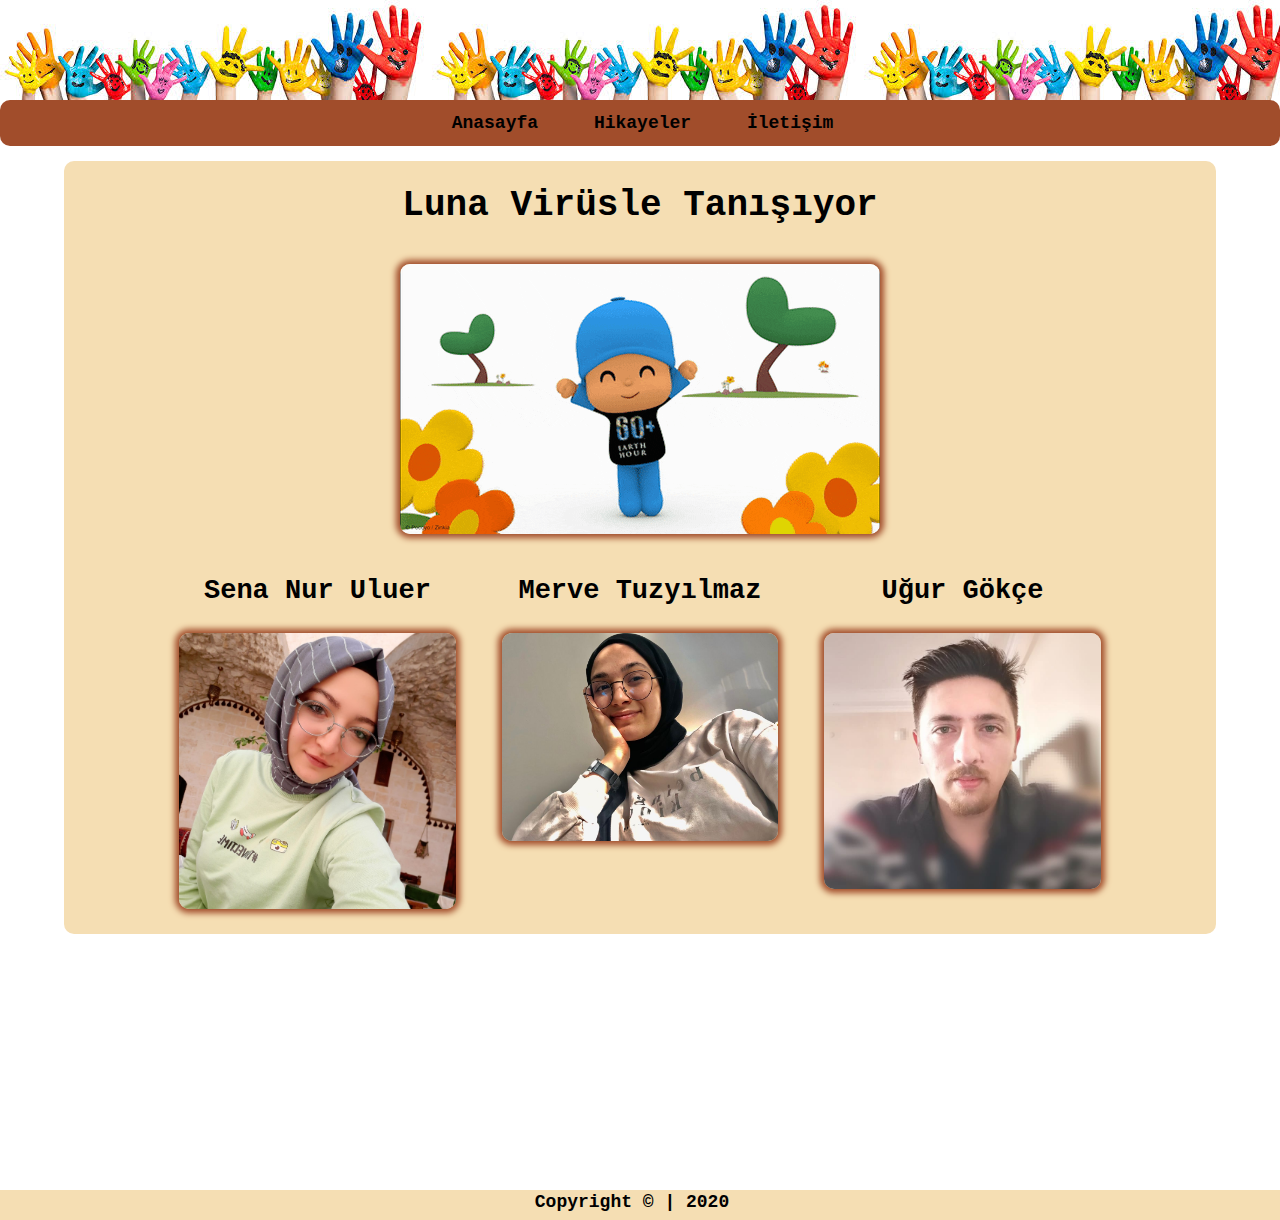
<file: index.html>
<!DOCTYPE html>
<html lang="tr">

<head>
    <meta charset="utf-8">
    <title>Luna Virüsle Tanışıyor</title>
    <link rel="stylesheet" href="style.css">
    <link rel="stylesheet" href="https://use.fontawesome.com/releases/v5.0.13/css/all.css" integrity="sha384-DNOHZ68U8hZfKXOrtjWvjxusGo9WQnrNx2sqG0tfsghAvtVlRW3tvkXWZh58N9jp" crossorigin="anonymous">
    <meta name="viewport" content="width=device-width, initial-scale=1.0">

    <head></head>

    <body>

        <header>
            <a href="index.html">

        </header>

        <nav><a href="index.html"><i class="fas fa-home"></i><span class="navyazi">Anasayfa</span></a>
            <a href="hikayeler.html"><i class="fas fa-cogs"></i><span class="navyazi">Hikayeler</span></a>
            <a href="iletisim.html"><i class="fas fa-phone"></i><span class="navyazi">İletişim</span></a>
        </nav>

        <main>
            <h1>Luna Virüsle Tanışıyor</h1>
            <div class="govde"><img id="gifmain" src=ziplayancocuk.gif alt="gif"></div>
            <div class="govde">
                <div class="resim">
                    <h2>Sena Nur Uluer</h2>
                    <img id="gifmain" src="sena.jpg" alt="">
                </div>
                <div class="resim">
                    <h2>Merve Tuzyılmaz</h2>
                    <img id="gifmain" src="merve.jpg" alt="">
                </div>
                <div style="margin-right:0 !important;" class="resim">
                    <h2>Uğur Gökçe</h2>
                    <img id="gifmain" src="ugur.jpg" alt="">
                </div>

            </div>




        </main>
        <footer>Copyright &copy; | 2020
            <a href="https://www.facebook.com" target="_blank"><i class="fab fa-facebook-square"></i></a>
            <a href="https://www.twitter.com" target="_blank"><i class="fab fa-twitter-square"></i></a>
            <a href="https://tr.linkedin.com" target="_blank"><i class="fab fa-linkedin"></i></a>
            <a href="https://www.instagram.com" target="_blank"><i class="fab fa-instagram"></i></a>
        </footer>



    </body>

</html>
</file>
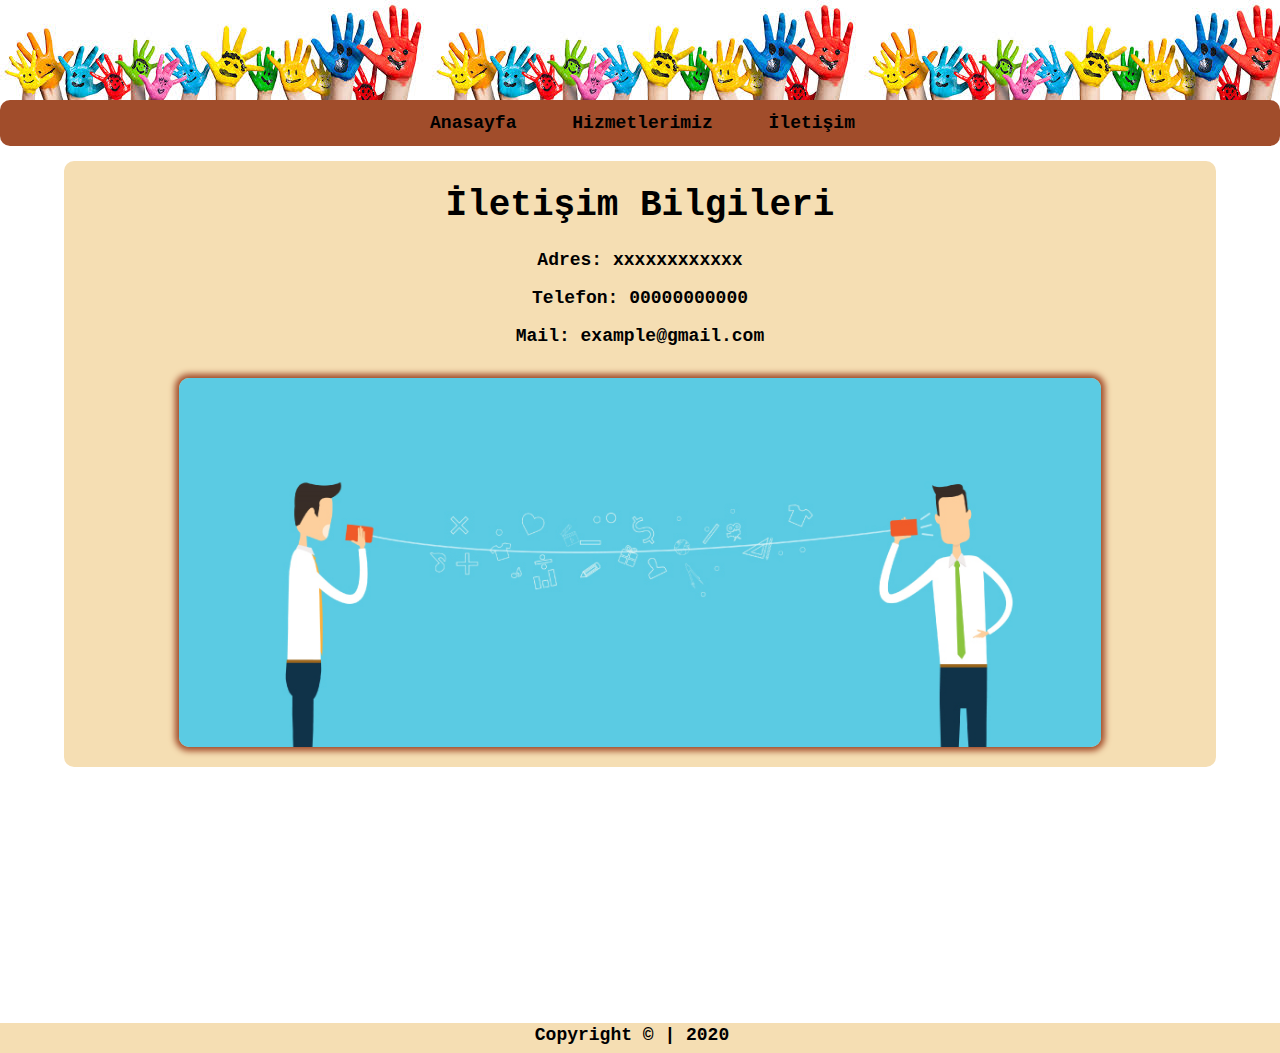
<file: iletisim.html>
<!DOCTYPE html>
<html lang="tr">

<head>
    <meta charset="utf-8">
    <title>Luna Virüsle Tanışıyor</title>
    <link rel="stylesheet" href="style.css">
    <link rel="stylesheet" href="https://use.fontawesome.com/releases/v5.0.13/css/all.css" integrity="sha384-DNOHZ68U8hZfKXOrtjWvjxusGo9WQnrNx2sqG0tfsghAvtVlRW3tvkXWZh58N9jp" crossorigin="anonymous">
    <meta name="viewport" content="width=device-width, initial-scale=1.0">

    <head></head>

    <body>

        <header>
            <a href="index.html">
        </header>

        <nav><a href="index.html"><i class="fas fa-home"></i><span class="navyazi">Anasayfa</span></a>
            <a href="hikayeler.html"><i class="fas fa-cogs"></i><span class="navyazi">Hizmetlerimiz</span></a>
            <a href="iletisim.html"><i class="fas fa-phone"></i><span class="navyazi">İletişim</span></a>
        </nav>

        <main>
            <div class="govde">

                <h1>İletişim Bilgileri</h1>
                <p>Adres: xxxxxxxxxxxx</p>
                <p>Telefon: 00000000000</p>
                <p>Mail: example@gmail.com</p>

                <img id="gifmain" src="iletisim.jpg" alt="">
            </div>

        </main>

        <footer>Copyright &copy; | 2020
            <a href="https://www.facebook.com" target="_blank"><i class="fab fa-facebook-square"></i></a>
            <a href="https://www.twitter.com" target="_blank"><i class="fab fa-twitter-square"></i></a>
            <a href="https://tr.linkedin.com" target="_blank"><i class="fab fa-linkedin"></i></a>
            <a href="https://www.instagram.com" target="_blank"><i class="fab fa-instagram"></i></a>
        </footer>



    </body>

</html>
</file>
<file: style.css>
* {
    box-sizing: border-box;
}

body {
    margin: 0;
    padding: 0;
    color: black;
    background-color: white;
    font-family: 'Courier New', Courier, monospace;
    font-size: large;
    font-weight: bold;
}

header {
    color: black;
    height: 100px;
    width: 100%;
    text-align: center;
    padding: 0.5%;
    border-bottom-left-radius: 10px;
    border-bottom-right-radius: 10px;
    border-top-left-radius: 10px;
    border-top-right-radius: 10px;
    background-image: url(ustresim1.jpg);
}

nav {
    background-color: rgb(161, 77, 43);
    text-align: center;
    word-spacing: 40px;
    padding: 1%;
    border-bottom-left-radius: 10px;
    border-bottom-right-radius: 10px;
    border-top-left-radius: 10px;
    border-top-right-radius: 10px;
}

a:link {
    color: black;
    background-color: transparent;
    text-decoration: none;
}

a:visited {
    color: black;
    text-decoration: none;
}

nav a:hover {
    color: wheat;
    background-color: transparent;
    text-decoration: underline;
}

nav a i {
    margin-right: 5px;
}

main {
    background-color: wheat;
    color: black;
    text-align: center;
    width: 90%;
    margin: auto;
    height: auto;
    border-bottom-left-radius: 10px;
    border-bottom-right-radius: 10px;
    border-top-left-radius: 10px;
    border-top-right-radius: 10px;
    margin-top: 1.2%;
    overflow: auto;
}

#mainResim {
    margin-top: 1.5%;
    max-width: 100%;
    border-bottom-left-radius: 10px;
    border-bottom-right-radius: 10px;
    border-top-left-radius: 10px;
    border-top-right-radius: 10px;
    -webkit-box-shadow: 0 0 6px 4px rgb(161, 77, 43);
    -moz-box-shadow: 0 0 6px 4px rgb(161, 77, 43);
    box-shadow: 0 0 6px 4px rgb(161, 77, 43);
}

#gifmain {
    margin-top: 1.5%;
    max-width: 100%;
    border-bottom-left-radius: 10px;
    border-bottom-right-radius: 10px;
    border-top-left-radius: 10px;
    border-top-right-radius: 10px;
    -webkit-box-shadow: 0 0 6px 4px rgb(161, 77, 43);
    -moz-box-shadow: 0 0 6px 4px rgb(161, 77, 43);
    box-shadow: 0 0 6px 4px rgb(161, 77, 43);
}

#gif2 {
    margin-top: 1.5%;
    max-width: 50%;
    float: left;
    margin-right: 5%;
    border-bottom-left-radius: 10px;
    border-bottom-right-radius: 10px;
    border-top-left-radius: 10px;
    border-top-right-radius: 10px;
    -webkit-box-shadow: 0 0 6px 4px rgb(161, 77, 43);
    -moz-box-shadow: 0 0 6px 4px rgb(161, 77, 43);
    box-shadow: 0 0 6px 4px rgb(161, 77, 43);
}

#gif3 {
    margin-top: 1.5%;
    max-width: 50%;
    float: right;
    margin-left: 5%;
    border-bottom-left-radius: 10px;
    border-bottom-right-radius: 10px;
    border-top-left-radius: 10px;
    border-top-right-radius: 10px;
    -webkit-box-shadow: 0 0 6px 4px rgb(161, 77, 43);
    -moz-box-shadow: 0 0 6px 4px rgb(161, 77, 43);
    box-shadow: 0 0 6px 4px rgb(161, 77, 43);
}

.govde {
    text-align: center;
    width: 80%;
    margin: auto;
    margin-left: 10%;
    margin-top: 15px;
    margin-bottom: 15px;
}

footer {
    text-align: center;
    width: 100%;
    height: 30px;
    float: bottom;
    color: black;
    margin-top: 20%;
    text-align: center;
    background-color: wheat;
    padding: 2px;
}

footer i {
    text-align: center;
    float: right;
    letter-spacing: 4px;
    font-size: 25px;
    padding: 2px;
}

.cizgili {
    text-align: center;
    width: 60%;
    margin: auto;
    margin-left: 20%;
    margin-bottom: 5%;
    margin-top: 5%;
    border-bottom: 2px solid rgb(161, 77, 43);
    padding-bottom: 40px;
    ;
}

.cizgisiz {
    text-align: center;
    width: 60%;
    margin: auto;
    margin-left: 20%;
    margin-bottom: 5%;
    margin-top: 5%;
}

.sol {
    width: 50%;
    margin-bottom: 5%;
    margin-top: 5%;
    margin-left: 10%;
    border-bottom-left-radius: 10px;
    border-bottom-right-radius: 10px;
    border-top-left-radius: 10px;
    border-top-right-radius: 10px;
    float: left;
    -webkit-box-shadow: 0 0 6px 4px rgb(161, 77, 43);
    -moz-box-shadow: 0 0 6px 4px rgb(161, 77, 43);
    box-shadow: 0 0 6px 4px rgb(161, 77, 43);
}

#yuzmehavuzuresim {
    width: 50%;
    margin-bottom: 5%;
    margin-top: 5%;
    margin-right: 10%;
    border-bottom-left-radius: 10px;
    border-bottom-right-radius: 10px;
    border-top-left-radius: 10px;
    border-top-right-radius: 10px;
    float: right;
    -webkit-box-shadow: 0 0 6px 4px rgb(161, 77, 43);
    -moz-box-shadow: 0 0 6px 4px rgb(161, 77, 43);
    box-shadow: 0 0 6px 4px rgb(161, 77, 43);
}

.harita {
    position: relative;
    width: 100%;
    height: auto;
    margin: auto;
    margin-bottom: 0;
    margin-right: 10%;
    width: 80%;
    text-align: center;
    padding-top: 75%;
    float: right;
}

.haritaiframe {
    position: absolute;
    margin-top: 1%;
    width: 80%;
    height: 70%;
    border: none;
    top: 0;
    left: 0;
    bottom: 0;
    right: 0;
    border-bottom-left-radius: 10px;
    border-bottom-right-radius: 10px;
    border-top-left-radius: 10px;
    border-top-right-radius: 10px;
    width: 100%;
}

#black {
    margin-left: 5%;
    margin-top: 5%;
    margin-bottom: 5%;
    border-bottom-left-radius: 10px;
    border-bottom-right-radius: 10px;
    border-top-left-radius: 10px;
    border-top-right-radius: 10px;
    -webkit-box-shadow: 0 0 6px 4px rgb(161, 77, 43);
    -moz-box-shadow: 0 0 6px 4px rgb(161, 77, 43);
    box-shadow: 0 0 6px 4px rgb(161, 77, 43);
}

#kitap:hover {
    cursor: pointer;
}

.resim {
    width: 30%;
    float: left;
    margin-right: 5%;
    margin-bottom: 20px;
}

#kitapbuton {
    margin-top: 25px;
    border-bottom-left-radius: 10px;
    border-bottom-right-radius: 10px;
    border-top-left-radius: 10px;
    border-top-right-radius: 10px;
    width: 80px;
    height: 30px;
    background-color: rgb(161, 77, 43);
}

#kitapbuton:hover {
    cursor: pointer;
}

@media (max-width:768px) {
    menu {
        display: inline table;
    }
    main {
        width: 90%;
    }
    .navyazi {
        display: none;
    }
    #gif2 {
        max-width: 100%;
        margin-bottom: 10%;
    }
    #gif3 {
        max-width: 100%;
        margin-bottom: 10%;
    }
    .resim {
        width: 100%;
        padding-bottom: 20px;
        border-bottom: 2px solid rgb(161, 77, 43);
    }
}

@media (max-width:500px) {
    menu {
        display: inline-table;
    }
    .navyazi {
        display: none;
    }
    #gif2 {
        max-width: 100%;
        margin-bottom: 10%;
    }
    #gif3 {
        max-width: 100%;
        margin-bottom: 10%;
    }
}
</file>
